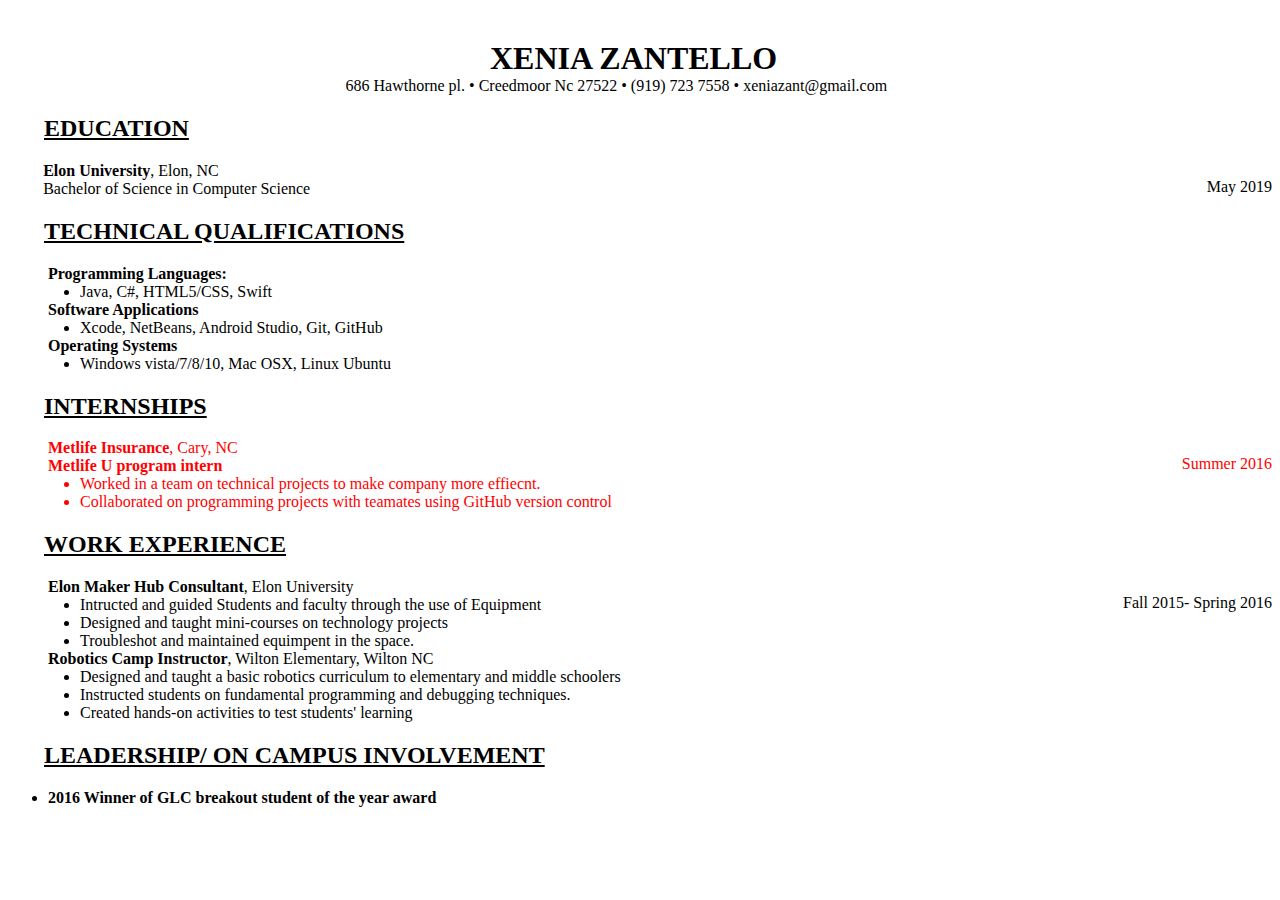
<file: web/index.html>
<!DOCTYPE html>

<!-- Copyright © 2016 Xenia Zantello -->
<!--I have a meeting to review my resume with Katie Green on 10/5/2016 -->
<html lang="en">
  <head>
    <meta charset="utf-8" />
    <meta name="viewport" content="width=device-width, initial-scale=1">
    <link rel="stylesheet" media="(max-width: 500px)" href="styles/skinny.css" />
    <link rel="stylesheet" media="(min-width: 501px)" href="styles/main.css" />
    <title>"XZASHomework1"</title>
  </head>
  <h1>XENIA ZANTELLO</h1>
  <ul class="contact">
    <li>686 Hawthorne pl.</li>
    <li>&bull; Creedmoor Nc 27522</li>
    <li>&bull; (919) 723 7558</li>
    <li>&bull; xeniazant@gmail.com</li>  
  </ul>
  
  <h2>EDUCATION</h2>
  
  <div>
    <p class="dateFloat">May 2019</p>
    <p id="education"><b>Elon University</b>, Elon, NC<br> Bachelor of Science in Computer Science  </p>
    <p class="dateFix">May 2019</p>
  </div>
  
  <h2>TECHNICAL QUALIFICATIONS</h2>
  <ul>
    <li class="clearBullet"><b>Programming Languages:</b></li>
    <li class="bullIdt">Java, C#, HTML5/CSS, Swift </li>
    <li class="clearBullet"><b>Software Applications</b></li>
    <li class="bullIdt">Xcode, NetBeans, Android Studio, Git, GitHub</li>
    <li class="clearBullet"><b>Operating Systems</b></li>
    <li class="bullIdt">Windows vista/7/8/10, Mac OSX, Linux Ubuntu</li>
  </ul>
  
  <h2>INTERNSHIPS</h2>
  <div id="makeRed">
  <p class="dateHider">Summer 2016</p>
  <ul>
    <li class="clearBullet"><b>Metlife Insurance</b>, Cary, NC <br> <b>Metlife U program intern</b></li>
    <li class="clearBullet">Summer 2016</li>
    <li class="bullIdt">Worked in a team on technical projects to make company more effiecnt.</li>
    <li class="bullIdt">Collaborated on programming projects with teamates using GitHub version control</li>

  </ul>
  </div>
  <h2>WORK EXPERIENCE</h2>
  <div class="work">
    <p class="dateFloat">Fall 2015- Spring 2016</p>
    <ul>
      <li class="clearBullet"><b>Elon Maker Hub Consultant</b>, Elon University  </li>
      <li class="clearBullet">Fall 2015- Spring 2016</li>
      <li class="bullIdt">Intructed and guided Students and faculty through the use of Equipment</li>
      <li class="bullIdt">Designed and taught mini-courses on technology projects</li>
      <li class="bullIdt">Troubleshot and maintained equimpent in the space.</li>
      <li class="clearBullet"><b>Robotics Camp Instructor</b>, Wilton Elementary, Wilton NC</li>
      <li class="bullIdt">Designed and taught a basic robotics curriculum to elementary and middle schoolers</li>
      <li class="bullIdt">Instructed students on fundamental programming and debugging techniques.</li>
      <li class="bullIdt">Created hands-on activities to test students' learning </li>
    </ul>
  </div>
  <h2>LEADERSHIP/ ON CAMPUS INVOLVEMENT</h2>
  <ul>
    <li><b>2016 Winner of GLC breakout student of the year award</b></li>
  </ul>
  
</html>
</file>
<file: web/styles/skinny.css>
/*
To change this license header, choose License Headers in Project Properties.
To change this template file, choose Tools | Templates
and open the template in the editor.
*/
/* 
    Created on : Oct 4, 2016, 8:01:21 PM
    Author     : xeniazantello
*/
html{
    
}
#education{
    margin-left: 2.2em;
}
#makeRed ul li{
    color: red;
}
.dateFloat{
    display: none;
    margin-left: 2.2em;   
}
.dateFix{
    margin-left: 2.2em;
    margin-top: 0;
    padding-top: 0;
    
}
.dateHider{
    display: none;
}
.work{
    
}
.clearBullet{
    list-style: none;
    text-align: left;
}
.bullIdt{
    margin-left: 2em;
}
h1{
    margin: auto;
    padding-top: 1em;
    width: 300px;
}
h2{
    font-size: 1em;
    margin-left: 1.5em;
    text-decoration: underline;
    
}
.contact li{
    display: inline;
    flex-flow: row wrap ;  
}
</file>
<file: web/styles/main.css>
/*© Xenia Zantello 2016->*/
html{
    
}
#education{
    margin-left: 2.2em;
}
#makeRed ul li{
    color: red;
}
#makeRed ul li:nth-child(2){
    display: none;
}
.dateFloat{
   float: right;
}
.dateFix{
    display: none;
}
.dateHider{
    color: red;
    float: right;
}
.work ul li:nth-child(2){
    display: none;
}

.clearBullet{
    list-style: none;
    text-align: left;
}
.bullIdt{
    margin-left: 2em;
}
h1{
    margin: auto;
    padding-top: 1em;
    width: 300px;
}
h2{
    margin-left: 1.5em;
    text-decoration: underline;  
}
.contact li{
    display: inline;
    flex-flow: row wrap ;  
}
.contact{
    margin: auto;
    max-width: 589px;
    padding-left: 0;
    padding-right: 0; 
    width: 62%;
}
</file>
